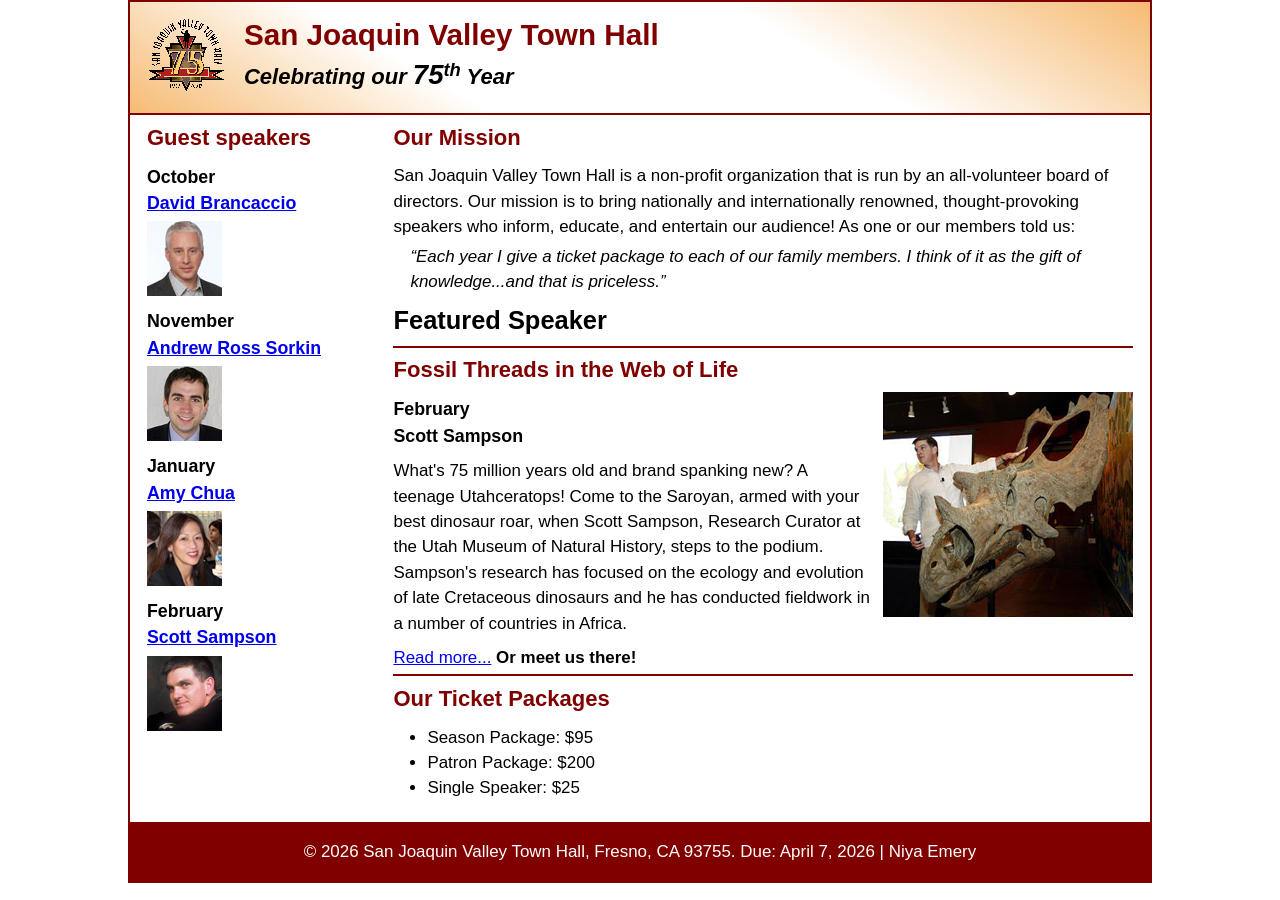
<file: index.html>
<!DOCTYPE html>
<html lang="en">

<head>
	<meta charset="utf-8">
	<title>San Joaquin Valley Town Hall</title>
	<meta name="viewport" content="width=device-width, initial-scale=1">
	<link rel="icon" href="images/favicon.ico">
	<link rel="stylesheet" href="styles/main.css">
</head>

<body>
	<header>
		<img src="images/town_hall_logo.gif" alt="Town Hall logo">
		<h2>San Joaquin Valley Town Hall</h2>
		<h3>Celebrating our <em class="large">75</em><sup>th</sup> Year</h3>
	</header>
	<main>
		<aside>
			<h2>Guest speakers</h2>
			<h3>October<br><a href="speakers/brancaccio.html">David Brancaccio</a></h3>
			<img src="images/brancaccio75.jpg" alt="David Brancaccio photo">
			<h3>November<br><a href="speakers/sorkin.html">Andrew Ross Sorkin</a></h3>
			<img src="images/sorkin75.jpg" alt="Andrew Ross Sorkin photo">
			<h3>January<br><a href="speakers/chua.html">Amy Chua</a></h3>
			<img src="images/chua75.jpg" alt="Amy Chua photo">
			<h3>February<br><a href="speakers/sampson.html">Scott Sampson</a></h3>
			<img src="images/sampson75.jpg" alt="Scott Sampson photo">
		</aside>

		<section>
			<h2>Our Mission</h2>
			<p>San Joaquin Valley Town Hall is a non-profit organization that is run by an 
				all-volunteer board of directors. Our mission is to bring nationally and 
				internationally renowned, thought-provoking speakers who inform, educate, 
				and entertain our audience! As one or our members told us:</p>
			<blockquote>&ldquo;Each year I give a ticket package to each of our family members. 
				I think of it as the gift of knowledge...and that is priceless.&rdquo;</blockquote>

			<h1>Featured Speaker</h1>
			<article class="featured">
				<h2>Fossil Threads in the Web of Life</h2>
				<img src="images/sampson_dinosaur.jpg" alt="Scott Sampson with dinosaur">
				<h3>February<br>
				Scott Sampson</h3>
				<p>What's 75 million years old and brand spanking new? A teenage Utahceratops! 
				Come to the Saroyan, armed with your best dinosaur roar, when Scott Sampson, Research 
				Curator at the Utah Museum of Natural History, steps to the podium. Sampson's research 
				has focused on the ecology and evolution of late Cretaceous dinosaurs and he has conducted 
				fieldwork in a number of countries in Africa.</p>
				<p><a href="speakers/sampson.html">Read more...</a>&nbsp;<b>Or meet us there!</b></p>
			</article>

			<h2>Our Ticket Packages</h2>
			<ul>
				<li>Season Package: $95</li>
				<li>Patron Package: $200</li>
				<li>Single Speaker: $25</li>
			</ul>
		</section>	
	</main>
	<footer>
		<p>&copy; 2026 San Joaquin Valley Town Hall, Fresno, CA 93755. Due: April 7, 2026 | Niya Emery</p>
	</footer>
</body>
</html>
</file>
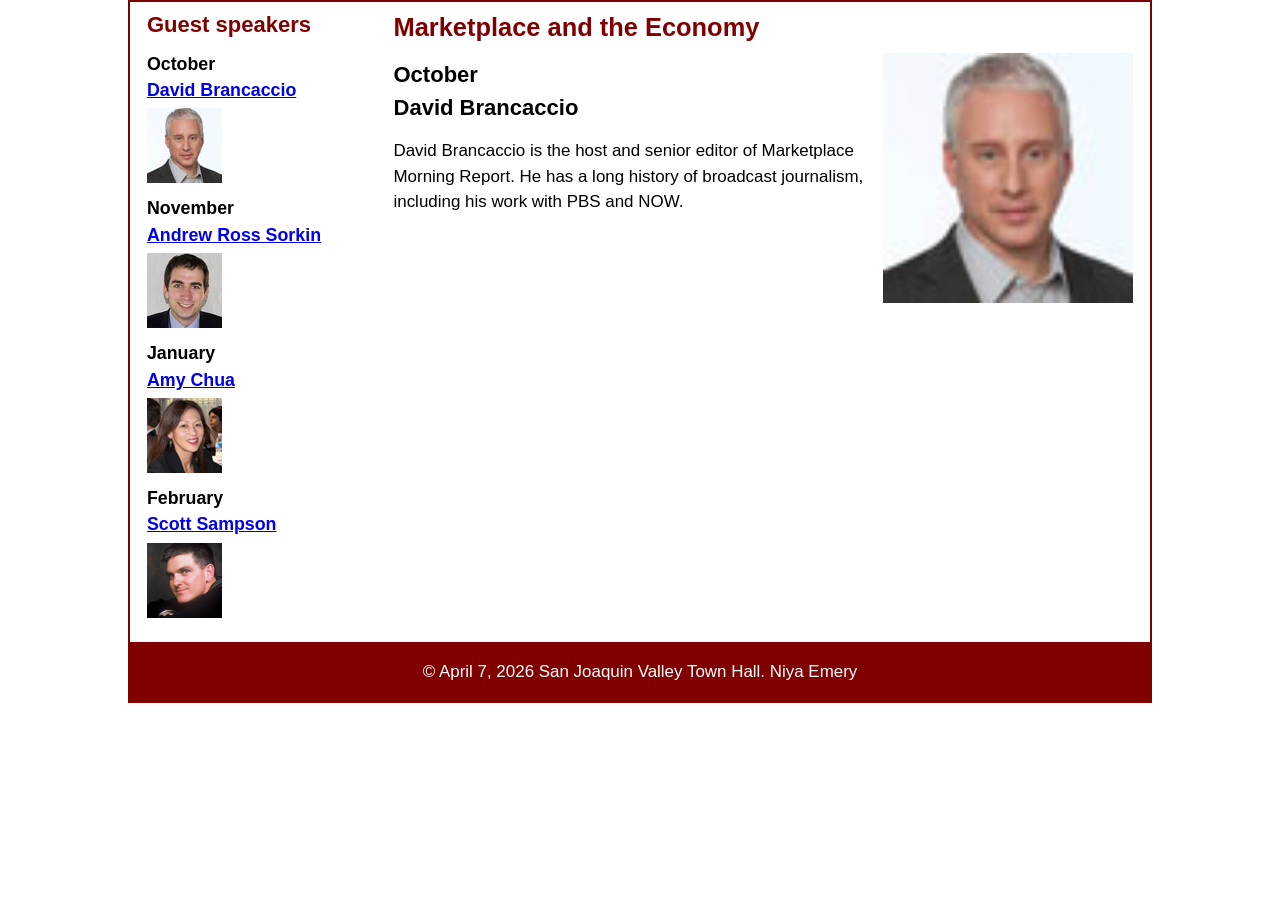
<file: speakers/brancaccio.html>
<!DOCTYPE html>
<html lang="en">

<head>
	<meta charset="utf-8">
	<title>San Joaquin Valley Town Hall</title>
	<link rel="icon" href="../images/favicon.ico">
	<link rel="stylesheet" href="../styles/main.css">
</head>

<body>
	<main>
    <aside>
        <h2>Guest speakers</h2>
        <h3>October<br><a href="brancaccio.html">David Brancaccio</a></h3>
        <img src="../images/brancaccio75.jpg" alt="David Brancaccio photo">
        <h3>November<br><a href="sorkin.html">Andrew Ross Sorkin</a></h3>
        <img src="../images/sorkin75.jpg" alt="Andrew Ross Sorkin photo">
        <h3>January<br><a href="chua.html">Amy Chua</a></h3>
        <img src="../images/chua75.jpg" alt="Amy Chua photo">
        <h3>February<br><a href="sampson.html">Scott Sampson</a></h3>
        <img src="../images/sampson75.jpg" alt="Scott Sampson photo">
    </aside>
    <section class="speaker">
        <h1>Marketplace and the Economy</h1>
        <article>
            <img src="../images/brancaccio75.jpg" alt="David Brancaccio">
            <h2>October<br>David Brancaccio</h2>
            <p>David Brancaccio is the host and senior editor of Marketplace Morning Report. He has a long history of broadcast journalism, including his work with PBS and NOW.</p>
        </article>
    </section>
</main>
	<footer>
    <p>&copy; April 7, 2026 San Joaquin Valley Town Hall. Niya Emery</p>
</footer>
</body>

</html>
</file>
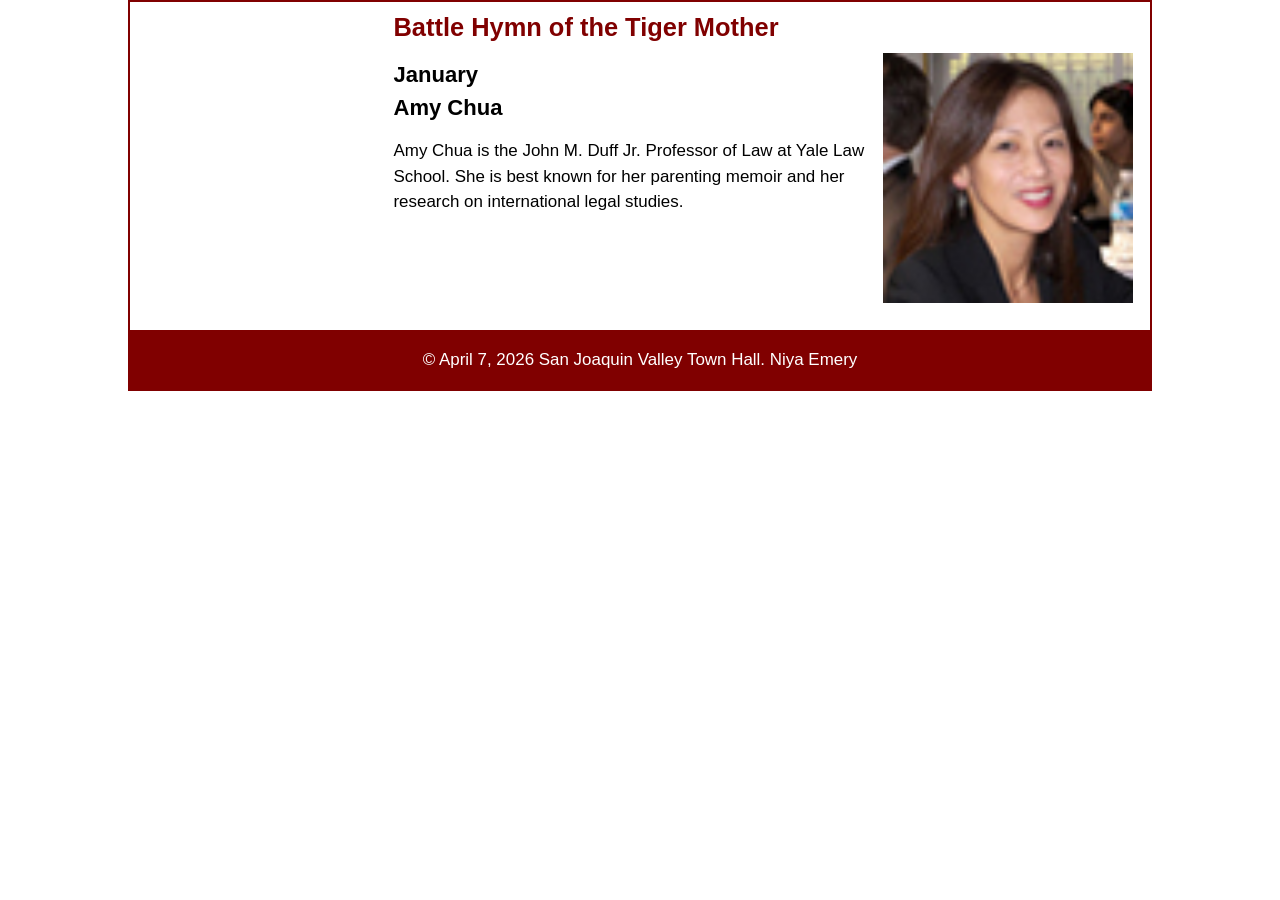
<file: speakers/chua.html>
<!DOCTYPE html>
<html lang="en">

<head>
	<meta charset="utf-8">
	<title>San Joaquin Valley Town Hall</title>
	<link rel="icon" href="../images/favicon.ico">
	<link rel="stylesheet" href="../styles/main.css">
</head>

<body>
	<main>
    <aside>
        </aside>
    <section class="speaker">
        <h1>Battle Hymn of the Tiger Mother</h1>
        <article>
            <img src="../images/chua75.jpg" alt="Amy Chua">
            <h2>January<br>Amy Chua</h2>
            <p>Amy Chua is the John M. Duff Jr. Professor of Law at Yale Law School. She is best known for her parenting memoir and her research on international legal studies.</p>
        </article>
    </section>
</main>
	<footer>
    <p>&copy; April 7, 2026 San Joaquin Valley Town Hall. Niya Emery</p>
</footer>
</body>

</html>
</file>
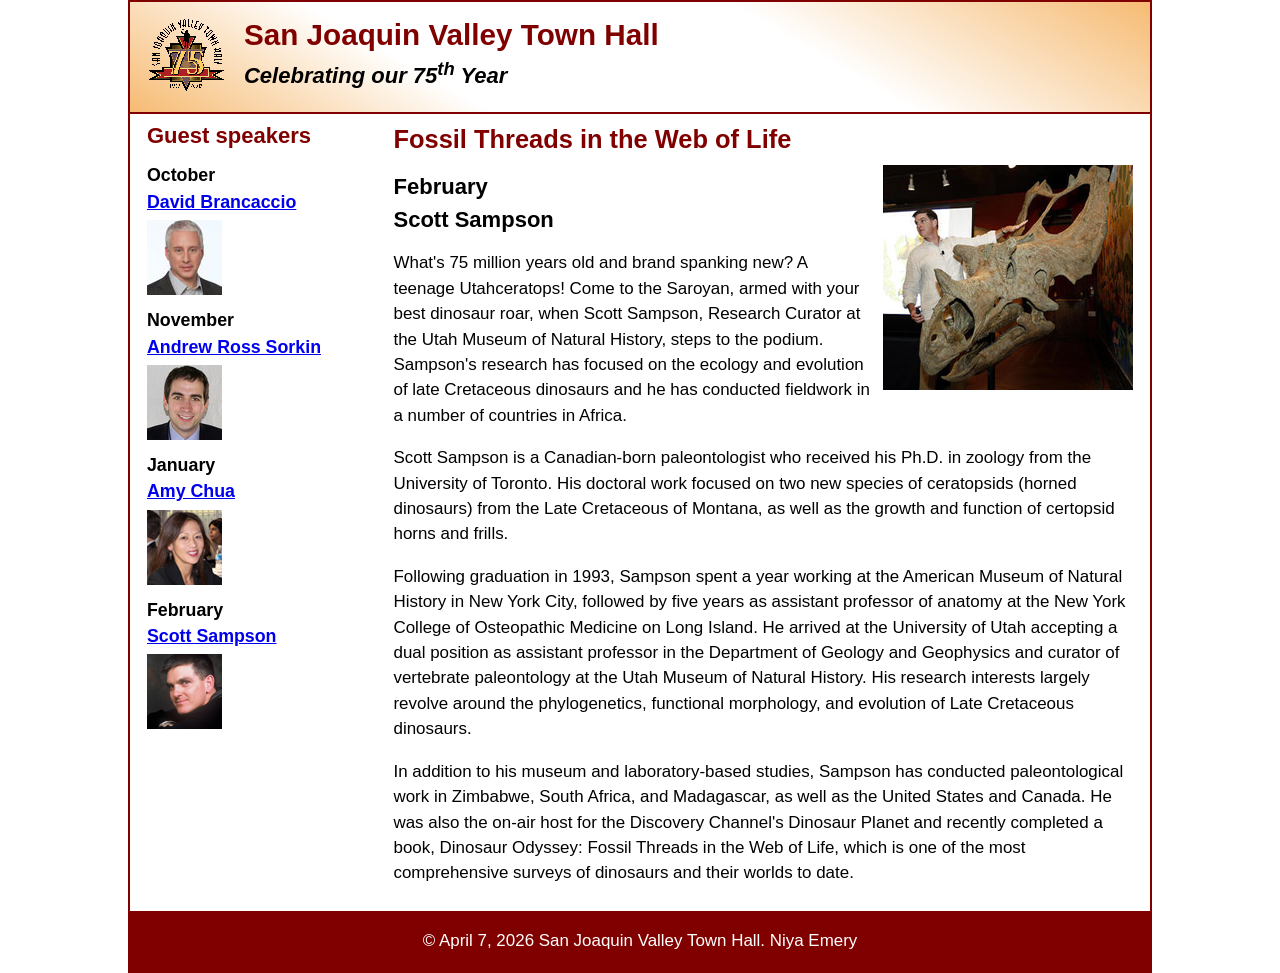
<file: speakers/sampson.html>
<!DOCTYPE html>
<html lang="en">

<head>
	<meta charset="utf-8">
	<title>San Joaquin Valley Town Hall</title>
	<meta name="viewport" content="width=device-width, initial-scale=1">
	<link rel="icon" href="../images/favicon.ico">
	<link rel="stylesheet" href="../styles/main.css">
</head>

<body>
	<header>
		<img src="../images/town_hall_logo.gif" alt="Town Hall logo">
		<h2>San Joaquin Valley Town Hall</h2>
		<h3>Celebrating our <span class="shadow">75<sup>th</sup></span> Year</h3>
	</header>
	<main>
		<aside>
			<h2>Guest speakers</h2>
			<h3>October<br><a href="../speakers/brancaccio.html">David Brancaccio</a></h3>
			<img src="../images/brancaccio75.jpg" alt="David Brancaccio photo">
			<h3>November<br><a href="../speakers/sorkin.html">Andrew Ross Sorkin</a></h3>
			<img src="../images/sorkin75.jpg" alt="Andrew Ross Sorkin photo">
			<h3>January<br><a href="../speakers/chua.html">Amy Chua</a></h3>
			<img src="../images/chua75.jpg" alt="Amy Chua photo">
			<h3>February<br><a href="../speakers/sampson.html">Scott Sampson</a></h3>
			<img src="../images/sampson75.jpg" alt="Scott Sampson photo">
		</aside>
		<section class="speaker">
			<h1>Fossil Threads in the Web of Life</h1>
			<article>
				<img src="../images/sampson_dinosaur.jpg" alt="Scott Sampson with dinosaur">
				<h2>February<br>Scott Sampson</h2>
				<p>What's 75 million years old and brand spanking new? A teenage Utahceratops! Come to the 
				   Saroyan, armed with your best dinosaur roar, when Scott Sampson, Research Curator at the 
				   Utah Museum of Natural History, steps to the podium. Sampson's research has focused on the 
				   ecology and evolution of late Cretaceous dinosaurs and he has conducted fieldwork in a number 
				   of countries in Africa.</p>
				<p>Scott Sampson is a Canadian-born paleontologist who received his Ph.D. in zoology from the 
				   University of Toronto. His doctoral work focused on two new species of ceratopsids (horned 
				   dinosaurs) from the Late Cretaceous of Montana, as well as the growth and function of certopsid 
				   horns and frills.</p>
				<p>Following graduation in 1993, Sampson spent a year working at the American Museum of Natural 
				   History in New York City, followed by five years as assistant professor of anatomy at the New 
				   York College of Osteopathic Medicine on Long Island. He arrived at the University of Utah 
				   accepting a dual position as assistant professor in the Department of Geology and Geophysics 
				   and curator of vertebrate paleontology at the Utah Museum of Natural History. His research 
				   interests largely revolve around the phylogenetics, functional morphology, and evolution of 
				   Late Cretaceous dinosaurs.</p>
				<p>In addition to his museum and laboratory-based studies, Sampson has conducted paleontological 
				   work in Zimbabwe, South Africa, and Madagascar, as well as the United States and Canada. He was 
				   also the on-air host for the Discovery Channel's Dinosaur Planet and recently completed a book, 
				   Dinosaur Odyssey: Fossil Threads in the Web of Life, which is one of the most 
				   comprehensive surveys of dinosaurs and their worlds to date.</p>
			</article>
		</section>
	</main>
	<footer>
    <p>&copy; April 7, 2026 San Joaquin Valley Town Hall. Niya Emery</p>
</footer>
</body>
</html>
</file>
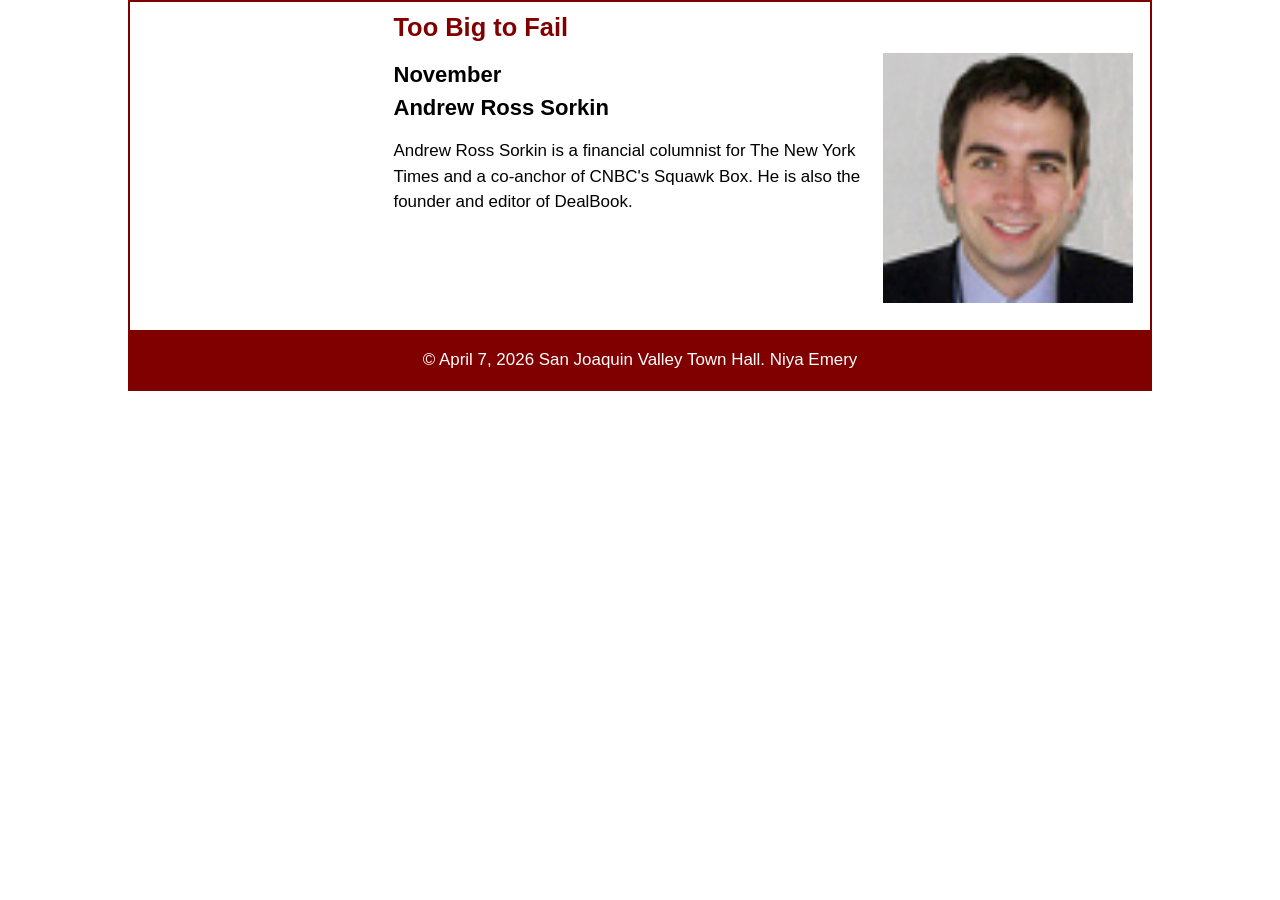
<file: speakers/sorkin.html>
<!DOCTYPE html>
<html lang="en">

<head>
	<meta charset="utf-8">
	<title>San Joaquin Valley Town Hall</title>
	<link rel="icon" href="../images/favicon.ico">
	<link rel="stylesheet" href="../styles/main.css">
</head>

<body>
	<main>
    <aside>
        </aside>
    <section class="speaker">
        <h1>Too Big to Fail</h1>
        <article>
            <img src="../images/sorkin75.jpg" alt="Andrew Ross Sorkin">
            <h2>November<br>Andrew Ross Sorkin</h2>
            <p>Andrew Ross Sorkin is a financial columnist for The New York Times and a co-anchor of CNBC's Squawk Box. He is also the founder and editor of DealBook.</p>
        </article>
    </section>
</main>
	<footer>
    <p>&copy; April 7, 2026 San Joaquin Valley Town Hall. Niya Emery</p>
</footer>
</body>

</html>
</file>
<file: styles/main.css>
/* custom property */
:root {
	--accent-color: #800000;  
	--gradient-color: #f6bb73;
}

/* reset */
* {
	margin: 0;
	padding: 0;
	box-sizing: border-box;
}

/* default styles */
body {
	font-family: Arial, Helvetica, SansSerif;
	width: 80%;               
	max-width: 1024px;        
	margin: auto;
	border: 2px solid var(--accent-color);
	font-size: calc(90% + .2vw); 
	line-height: 1.5;           
}
a:hover, a:focus{
	font-style: italic;
	color: var(--accent-color);
}
h1, h2, h3, p, ul {
	padding: .25em 0;
}
h1 {
	font-size: 150%;
}
h2 {
	font-size: 130%;
	color: var(--accent-color);
}
h3 {
	font-size: 105%;
}
ul {
	margin-left: 2em;
}

/* the styles for the header */
header {
	border-bottom: 2px solid var(--accent-color);
	background-image: linear-gradient(
	    30deg, var(--gradient-color) 0%, white 30%, white 65%, var(--gradient-color) 100%); 
	line-height: 1.2; /* [cite: 75] */
	& h2 {
		font-size: 175%;
		padding: .5em 0 0 0;
	}
	& h3 {
		font-size: 130%;
		font-style: italic;
		padding-bottom: 1em;
	}
	& img {
		float: left;
		margin: .75em 1em;
		/* Scalable Logo [cite: 77, 80] */
		width: 100%;
		min-width: 40px;
		max-width: 80px;
	}
}

/* the styles for the main content */
main {
	padding: 0 1em 1em;
	display: flex; /* [cite: 56] */
	
	& h1 {
		/* border-top and border-bottom declarations removed [cite: 67] */
	}

	aside {
		flex-basis: 25%; 
		
		/* Scalable guest speaker images [cite: 79, 80] */
		& img {
			width: 100%;
			min-width: 40px;
			max-width: 75px;
		}
	}
	section {
		flex-basis: 75%; /* [cite: 60] */

		
		& img {
			float: right;
			margin: 0 0 10px 10px;
			
			width: 100%;
			min-width: 100px;
			max-width: 250px;
		}
	}
	& blockquote {
		font-style: italic;
		padding-left: 1em;
	}

	/* CSS for the featured speaker [cite: 64, 66] */
	.featured {
		border-top: 2px solid var(--accent-color);
		border-bottom: 2px solid var(--accent-color);
	}
}

/* the styles for the footer */
footer {
	background-color: var(--accent-color);
	& p {
		text-align: center;
		color: white;
		padding: 1em 0;
	}
}

/* Exercise 6-2: Speaker Page styles [cite: 126-130] */
.speaker {
	& h1 {
		color: var(--accent-color);
	}
	& h2 {
		color: black;
	}
	& p {
		padding: .5em 0;
	}
}

/* CSS class */
.large {
	font-size: 125%;
}
</file>
